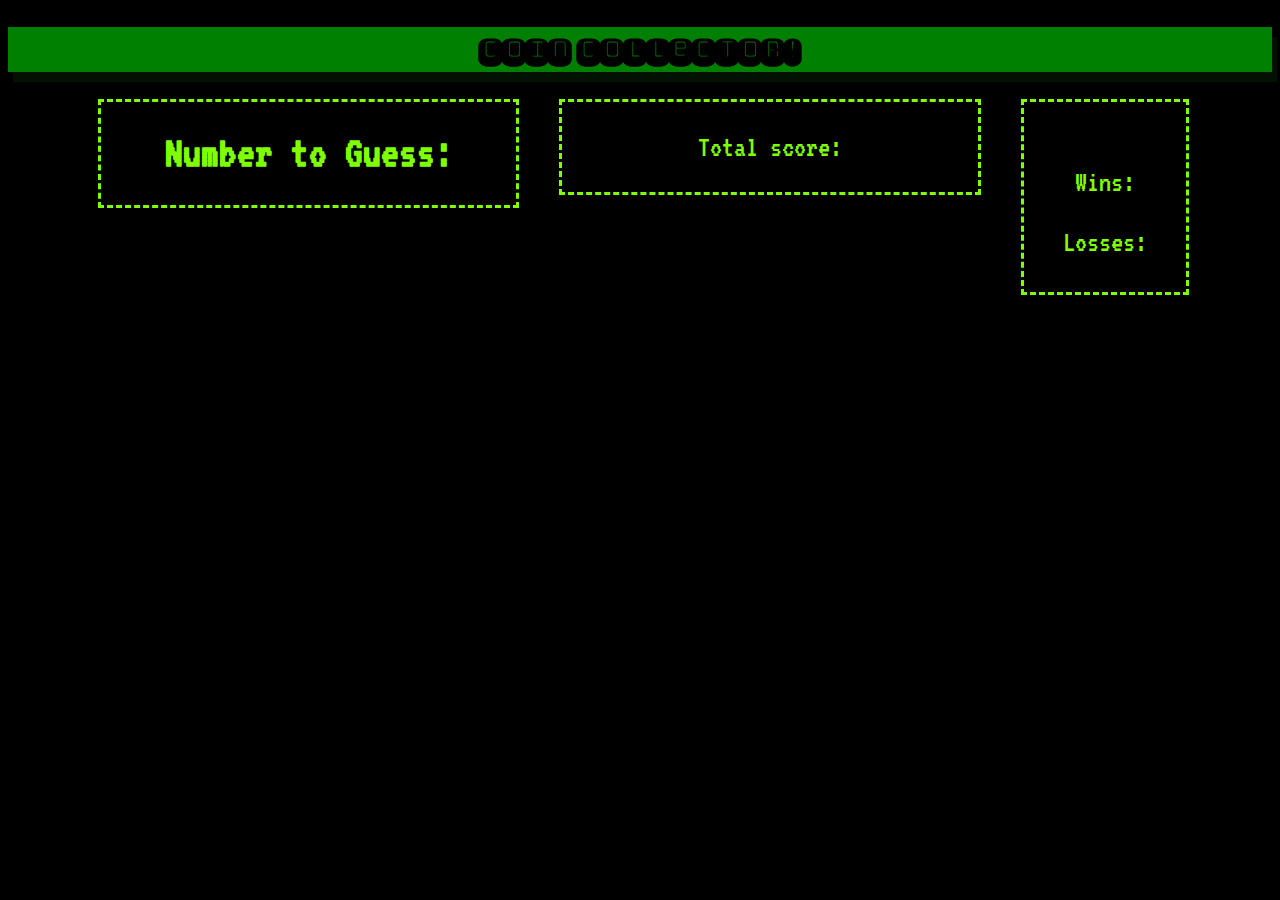
<file: index.html>
<!DOCTYPE html>
<html lang="en">
<head>
    <meta charset="UTF-8">
    <meta name="viewport" content="width=device-width, initial-scale=1.0">
    <meta http-equiv="X-UA-Compatible" content="ie=edge">
    <title>Crystal Collector</title>
    <script src="https://code.jquery.com/jquery-3.4.1.min.js" integrity="sha256-CSXorXvZcTkaix6Yvo6HppcZGetbYMGWSFlBw8HfCJo=" crossorigin="anonymous"></script>
    <link rel="resetsheet" href="assets/css/reset.css">
    <link rel="stylesheet" href="assets/css/style.css">
    <link href="https://fonts.googleapis.com/css?family=Monofett|VT323&display=swap" rel="stylesheet">
    
    
</head>
<body>
        <h1 class="header-box" id="header-text">Coin Collector!</h1>
<div claass="clearfix">
    <div class="box1">
        <h1 class="number-to-guess">Number to Guess: <span id="number-to-guess"></span></h1>
    </div>
    <div class="box2">  
            <p class="score">Total score:</p>
    </div> 
    <div id="score" class="box3">
            <p class="wins">Wins:</p>
            <p class="losses">Losses:</p>
    </div>

    
</div>     
<div id="crystals"></div>
    
    
    
    

    
<script type="text/javascript" src="assets/java-script/game.js"></script>
</body>

</html>
</file>
<file: assets/css/style.css>
* {
    box-sizing: border-box;
  }

.box1{
    float: left;
  width: 33.33%;
  /* padding: 50px;
  margin-top: -69px; */
  margin-bottom: -71px;
  border-style: dashed;
  border-color: chartreuse;
  font-size: 22px;
  margin-right: 20px;
  margin-left: 90px;
 

}

.box2{
    float: left;
  width: 33.33%;
  /* padding: 50px; */
  margin: auto;
  border-style: dashed;
  border-color: chartreuse;
  font-size: 30px;
  margin-right: 20px;
  margin-left: 20px;
}

.box3{
    float: left;
  width: 13.33%;
  padding: 35px;
  border-style: dashed;
  border-color: chartreuse;
  font-size: 30px;
  margin-right: 20px;
  margin-left: 20px;
}

.clearfix::after {
    content: "";
    clear: both;
    display: table;
  }

.header-box{
    /* padding: 25px; */
    background-color:green;
    /* width: 33.33%; */
    box-shadow: 5px 10px rgb(2, 17, 2);
}

#header-text{
    font-family: 'Monofett', cursive;
    font-size: 40px;
    text-align: center
    
}

.crystal-image {
    width: 300px;
    height: 300px;
    padding: 15px;
    display: inline;  
    margin-left: 30px;
    
   
  }

.score{
    background-color: black;
    font-family: 'VT323', monospace;
    color: chartreuse;
    text-align: center;
}

body{
    background-color:black;
}

.number-to-guess{
    /* width: 20%; */
    background-color: black;
    font-family: 'VT323', monospace;
    color: chartreuse;
    text-align: center;
    

}

#number-to-guess{
    text-align: center;
    
}

#score{
    background-color: black;
    font-family: 'VT323', monospace;
    color: chartreuse;
    text-align: center;
}

.losses{
    display: inline;
}
</file>
